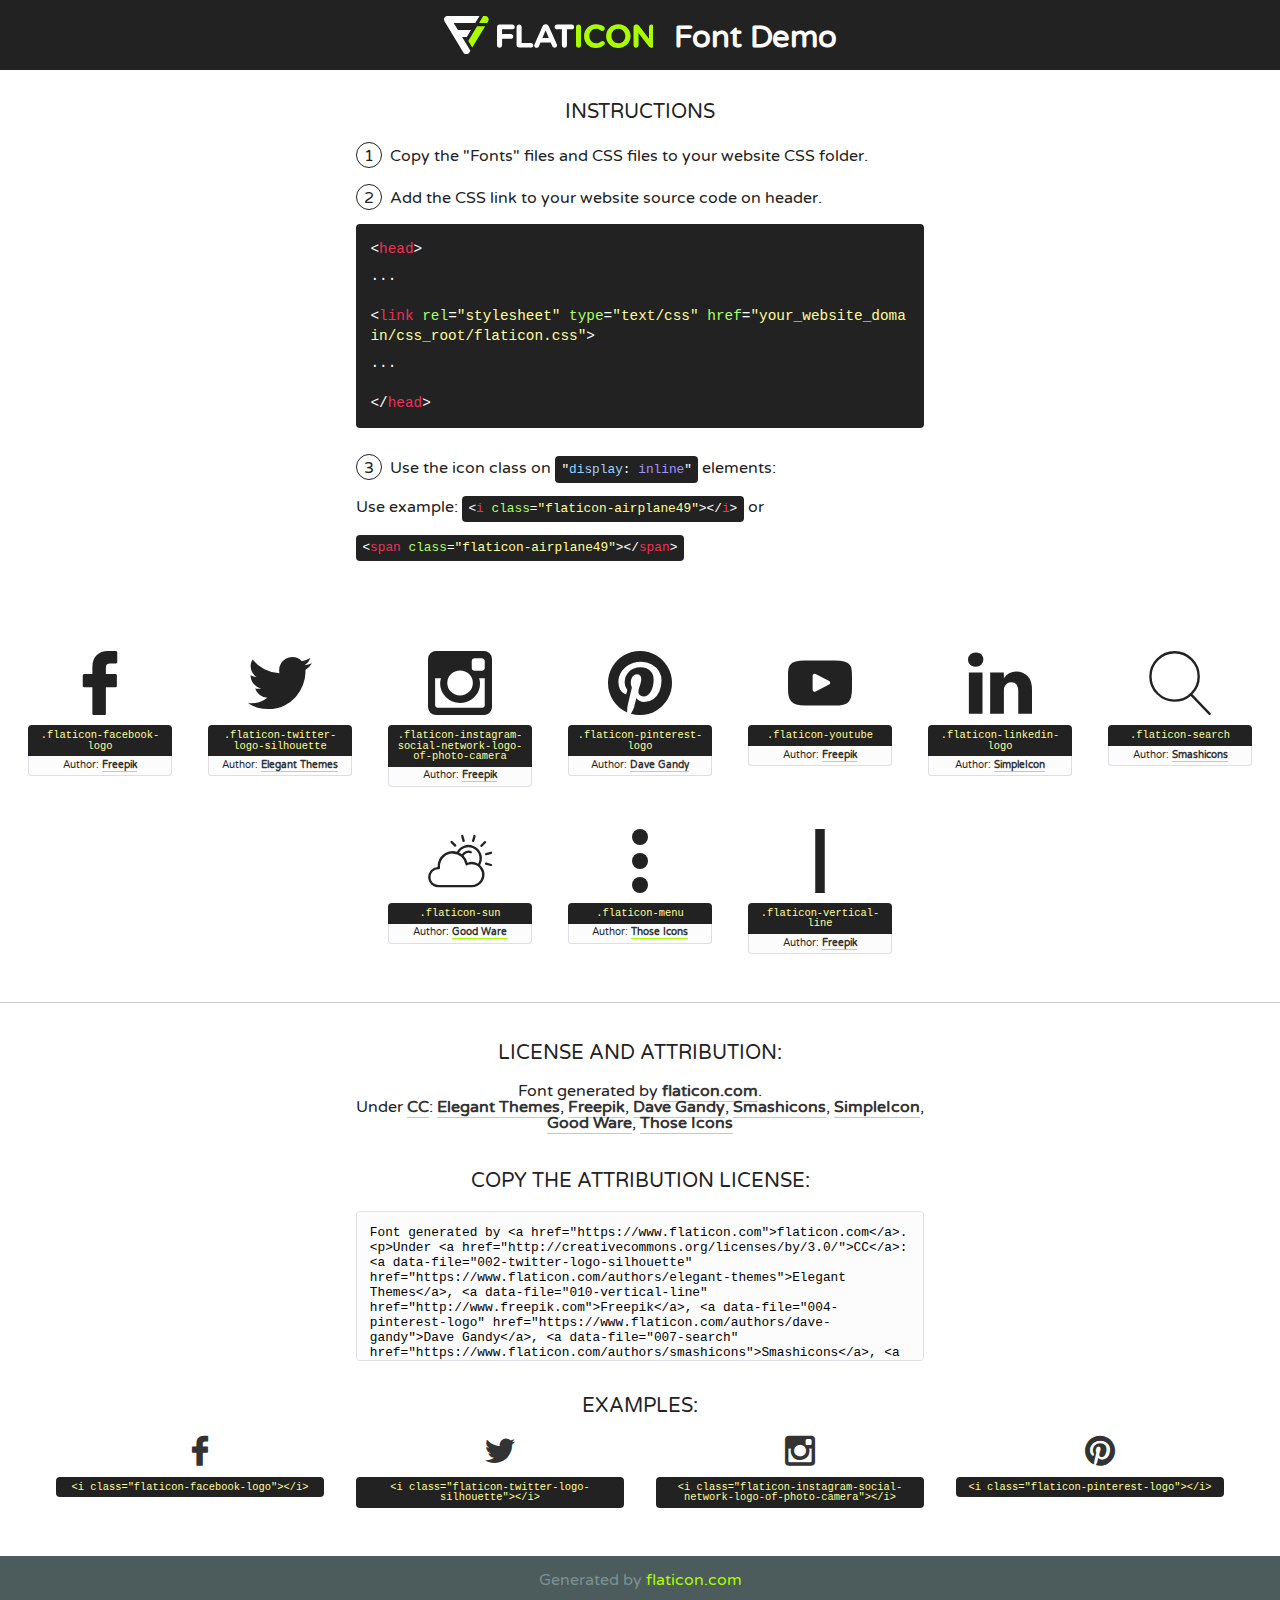
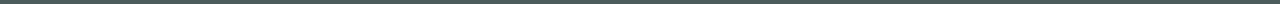
<file: img/font/flaticon.html>
<!DOCTYPE html>
<!--
  Flaticon icon font: Flaticon
  Creation date: 19/11/2018 15:34
-->
<html>
<!DOCTYPE html>
<html>

<head>
    <title>Flaticon WebFont</title>
    <link href="http://fonts.googleapis.com/css?family=Varela+Round" rel="stylesheet" type="text/css" />
    <link rel="stylesheet" type="text/css" href="flaticon.css">
    <meta charset="UTF-8">
    <style>
    html, body, div, span, applet, object, iframe,
    h1, h2, h3, h4, h5, h6, p, blockquote, pre,
    a, abbr, acronym, address, big, cite, code,
    del, dfn, em, img, ins, kbd, q, s, samp,
    small, strike, strong, sub, sup, tt, var,
    b, u, i, center,
    dl, dt, dd, ol, ul, li,
    fieldset, form, label, legend,
    table, caption, tbody, tfoot, thead, tr, th, td,
    article, aside, canvas, details, embed, 
    figure, figcaption, footer, header, hgroup, 
    menu, nav, output, ruby, section, summary,
    time, mark, audio, video {
        margin: 0;
        padding: 0;
        border: 0;
        font-size: 100%;
        font: inherit;
        vertical-align: baseline;
    }
    /* HTML5 display-role reset for older browsers */
    article, aside, details, figcaption, figure, 
    footer, header, hgroup, menu, nav, section {
        display: block;
    }
    body {
        line-height: 1;
    }
    ol, ul {
        list-style: none;
    }
    blockquote, q {
        quotes: none;
    }
    blockquote:before, blockquote:after,
    q:before, q:after {
        content: '';
        content: none;
    }
    table {
        border-collapse: collapse;
        border-spacing: 0;
    }
    body {
        font-family: 'Varela Round', Helvetica, Arial, sans-serif;
        font-size: 16px;
        color: #222;
    }
    a {
        color: #333;
        border-bottom: 1px solid #a9fd00;
        font-weight: bold;
        text-decoration: none;
    }
    * {
        -moz-box-sizing: border-box;
        -webkit-box-sizing: border-box;
        box-sizing: border-box;
        margin: 0;
        padding: 0;
    }
    [class^="flaticon-"]:before, [class*=" flaticon-"]:before, [class^="flaticon-"]:after, [class*=" flaticon-"]:after {
        font-family: Flaticon;
        font-size: 30px;
        font-style: normal;
        margin-left: 20px;
        color: #333;
    }
    .wrapper {
        max-width: 600px;
        margin: auto;
        padding: 0 1em;
    }
    .title {
        font-size: 1.25em;
        text-align: center;
        margin-bottom: 1em;
        text-transform: uppercase;
    }
    header {
        text-align: center;
        background-color: #222;
        color: #fff;
        padding: 1em;
    }
    header .logo {
        width: 210px;
        height: 38px;
        display: inline-block;
        vertical-align: middle;
        margin-right: 1em;
        border: none;
    }
    header strong {
        font-size: 1.95em;
        font-weight: bold;
        vertical-align: middle;
        margin-top: 5px;
        display: inline-block;
    }
    .demo {
        margin: 2em auto;
        line-height: 1.25em;
    }
    .demo ul li {
        margin-bottom: 1em;
    }
    .demo ul li .num {
        color: #222;
        border-radius: 20px;
        display: inline-block;
        width: 26px;
        padding: 3px;
        height: 26px;
        text-align: center;
        margin-right: 0.5em;
        border: 1px solid #222;
    }
    .demo ul li code {
        background-color: #222;
        border-radius: 4px;
        padding: 0.25em 0.5em;
        display: inline-block;
        color: #fff;
        font-family: Consolas,Monaco,Lucida Console,Liberation Mono,DejaVu Sans Mono,Bitstream Vera Sans Mono,Courier New, monospace;
        font-weight: lighter;
        margin-top: 1em;
        font-size: 0.8em;
        word-break: break-all;
    }
    .demo ul li code.big {
        padding: 1em;
        font-size: 0.9em;
    }
    .demo ul li code .red {
        color: #EF3159;
    }
    .demo ul li code .green {
        color: #ACFF65;
    }
    .demo ul li code .yellow {
        color: #FFFF99;
    }
    .demo ul li code .blue {
        color: #99D3FF;
    }
    .demo ul li code .purple {
        color: #A295FF;
    }
    .demo ul li code .dots {
        margin-top: 0.5em;
        display: block;
    }
    #glyphs {
        border-bottom: 1px solid #ccc;
        padding: 2em 0;
        text-align: center;
    }
    .glyph {
        display: inline-block;
        width: 9em;
        margin: 1em;
        text-align: center;
        vertical-align: top;
        background: #FFF;
    }
    .glyph .glyph-icon {
        padding: 10px;
        display: block;
        font-family:"Flaticon";
        font-size: 64px;
        line-height: 1;
    }
    .glyph .glyph-icon:before {
        font-size: 64px;
        color: #222;
        margin-left: 0;
    }
    .class-name {
        font-size: 0.65em;
        background-color: #222;
        color: #fff;
        border-radius: 4px 4px 0 0;
        padding: 0.5em;
        color: #FFFF99;
        font-family: Consolas,Monaco,Lucida Console,Liberation Mono,DejaVu Sans Mono,Bitstream Vera Sans Mono,Courier New, monospace;
    }
    .author-name {
        font-size: 0.6em;
        background-color: #fcfcfd;
        border: 1px solid #DEDEE4;
        border-top: 0;
        border-radius: 0 0 4px 4px;
        padding: 0.5em;
    }
    .class-name:last-child {
        font-size: 10px;
        color:#888;
    }
    .class-name:last-child a {
        font-size: 10px;
        color:#555;
    }
    .class-name:last-child a:hover {
        color:#a9fd00;
    }
    .glyph > input {
        display: block;
        width: 100px;
        margin: 5px auto;
        text-align: center;
        font-size: 12px;
        cursor: text;
    }
    .glyph > input.icon-input {
        font-family:"Flaticon";
        font-size: 16px;
        margin-bottom: 10px;
    }
    .attribution .title {
        margin-top: 2em;
    }
    .attribution textarea {
        background-color: #fcfcfd;
        padding: 1em;
        border: none;
        box-shadow: none;
        border: 1px solid #DEDEE4;
        border-radius: 4px;
        resize: none;
        width: 100%;
        height: 150px;
        font-size: 0.8em;
        font-family: Consolas,Monaco,Lucida Console,Liberation Mono,DejaVu Sans Mono,Bitstream Vera Sans Mono,Courier New, monospace;
        -webkit-appearance: none;
    }
    .iconsuse {
        margin: 2em auto;
        text-align: center;
        max-width: 1200px;
    }
    .iconsuse:after {
        content: '';
        display: table;
        clear: both;
    }
    .iconsuse .image {
        float: left;
        width: 25%;
        padding: 0 1em;
    }
    .iconsuse .image p {
        margin-bottom: 1em;
    }
    .iconsuse .image span {
        display: block;
        font-size: 0.65em;
        background-color: #222;
        color: #fff;
        border-radius: 4px;
        padding: 0.5em;
        color: #FFFF99;
        margin-top: 1em;
        font-family: Consolas,Monaco,Lucida Console,Liberation Mono,DejaVu Sans Mono,Bitstream Vera Sans Mono,Courier New, monospace;
    }
    #footer {
        text-align: center;
        background-color: #4C5B5C;
        color: #7c9192;
        padding: 1em;
    }
    #footer a {
        border: none;
        color: #a9fd00;
        font-weight: normal;
    }
    @media (max-width: 960px) {
        .iconsuse .image {
            width: 50%;
        }
    }
    @media (max-width: 560px) {
        .iconsuse .image {
            width: 100%;
        }
    }
    </style>
</head>

<body class="characters-off">

    <header>
        <a href="https://www.flaticon.com" target="_blank" class="logo">
            <svg version="1.1" xmlns="http://www.w3.org/2000/svg" xmlns:xlink="http://www.w3.org/1999/xlink" xmlns:a="http://ns.adobe.com/AdobeSVGViewerExtensions/3.0/" viewBox="0 0 560.875 102.036" enable-background="new 0 0 560.875 102.036" xml:space="preserve">
                <defs>
                </defs>
                <g>
                    <g class="letters">
                        <path fill="#ffffff" d="M141.596,29.675c0-3.777,2.985-6.767,6.764-6.767h34.438c3.426,0,6.15,2.728,6.15,6.15
                        c0,3.43-2.724,6.149-6.15,6.149h-27.674v13.091h23.719c3.429,0,6.151,2.724,6.151,6.15c0,3.43-2.723,6.149-6.151,6.149h-23.719
                        v17.574c0,3.773-2.986,6.761-6.764,6.761c-3.779,0-6.764-2.989-6.764-6.761V29.675z"></path>
                        <path fill="#ffffff" d="M193.844,29.149c0-3.781,2.985-6.767,6.764-6.767c3.776,0,6.763,2.985,6.763,6.767v42.957h25.039
                        c3.426,0,6.149,2.726,6.149,6.153c0,3.425-2.723,6.15-6.149,6.15h-31.802c-3.779,0-6.764-2.986-6.764-6.768V29.149z"></path>
                        <path fill="#ffffff" d="M241.891,75.71l21.438-48.407c1.492-3.341,4.215-5.357,7.906-5.357h0.792
                        c3.686,0,6.323,2.017,7.815,5.357l21.439,48.407c0.436,0.967,0.701,1.845,0.701,2.723c0,3.602-2.809,6.501-6.414,6.501
                        c-3.161,0-5.269-1.845-6.499-4.655l-4.132-9.661h-27.059l-4.301,10.102c-1.144,2.631-3.426,4.214-6.237,4.214
                        c-3.517,0-6.24-2.81-6.24-6.325C241.1,77.64,241.451,76.677,241.891,75.71z M279.932,58.666l-8.521-20.297l-8.526,20.297H279.932
                        z"></path>
                        <path fill="#ffffff" d="M314.864,35.387H301.86c-3.429,0-6.239-2.813-6.239-6.238c0-3.429,2.811-6.24,6.239-6.24h39.533
                        c3.426,0,6.237,2.811,6.237,6.24c0,3.425-2.811,6.238-6.237,6.238h-13.001v42.785c0,3.773-2.99,6.761-6.764,6.761
                        c-3.779,0-6.764-2.989-6.764-6.761V35.387z"></path>
                        <path fill="#A9FD00" d="M352.615,29.149c0-3.781,2.985-6.767,6.767-6.767c3.774,0,6.761,2.985,6.761,6.767v49.024
                        c0,3.773-2.987,6.761-6.761,6.761c-3.781,0-6.767-2.989-6.767-6.761V29.149z"></path>
                        <path fill="#A9FD00" d="M374.132,53.836v-0.179c0-17.481,13.178-31.801,32.065-31.801c9.22,0,15.459,2.458,20.557,6.238
                        c1.402,1.054,2.637,2.985,2.637,5.357c0,3.692-2.985,6.59-6.681,6.59c-1.845,0-3.071-0.702-4.044-1.319
                        c-3.776-2.813-7.729-4.393-12.562-4.393c-10.364,0-17.831,8.611-17.831,19.154v0.173c0,10.542,7.291,19.329,17.831,19.329
                        c5.715,0,9.492-1.756,13.359-4.834c1.049-0.874,2.458-1.491,4.039-1.491c3.429,0,6.325,2.813,6.325,6.236
                        c0,2.106-1.056,3.78-2.282,4.834c-5.539,4.834-12.036,7.733-21.878,7.733C387.572,85.464,374.132,71.493,374.132,53.836z"></path>
                        <path fill="#A9FD00" d="M433.009,53.836v-0.179c0-17.481,13.79-31.801,32.766-31.801c18.981,0,32.592,14.143,32.592,31.628v0.173
                        c0,17.483-13.785,31.807-32.769,31.807C446.625,85.464,433.009,71.32,433.009,53.836z M484.224,53.836v-0.179
                        c0-10.539-7.725-19.326-18.626-19.326c-10.893,0-18.449,8.611-18.449,19.154v0.173c0,10.542,7.73,19.329,18.626,19.329
                        C476.676,72.986,484.224,64.378,484.224,53.836z"></path>
                        <path fill="#A9FD00" d="M506.233,29.321c0-3.774,2.99-6.763,6.767-6.763h1.401c3.252,0,5.183,1.583,7.029,3.953l26.093,34.265
                        V29.059c0-3.692,2.99-6.677,6.681-6.677c3.683,0,6.671,2.985,6.671,6.677v48.934c0,3.78-2.987,6.765-6.764,6.765h-0.436
                        c-3.257,0-5.188-1.581-7.034-3.953l-27.056-35.492v32.944c0,3.687-2.985,6.676-6.678,6.676c-3.683,0-6.673-2.989-6.673-6.676
                        V29.321z"></path>
                    </g>
                    <g class="insignia">
                        <path fill="#ffffff" d="M48.372,56.137h12.517l11.156-18.537H37.186L25.688,18.539h57.825L94.668,0H9.271
                        C5.925,0,2.842,1.801,1.198,4.716c-1.644,2.907-1.593,6.482,0.134,9.343l50.38,83.501c1.678,2.781,4.689,4.476,7.938,4.476
                        c3.246,0,6.257-1.695,7.935-4.476l2.898-4.804L48.372,56.137z"></path>
                        <g class="i">
                            <path fill="#A9FD00" d="M93.575,18.539h0.031v0.004l21.652,0.004l2.705-4.488c1.727-2.861,1.778-6.436,0.133-9.343
                            C116.454,1.801,113.371,0,110.026,0h-5.294L93.575,18.539z"></path>
                            <polygon fill="#A9FD00" points="88.291,27.356 64.725,66.486 75.519,84.404 109.942,27.356"></polygon>
                        </g>
                    </g>
                </g>
            </svg>
        </a>
        <strong>Font Demo</strong>
    </header>


    <section class="demo wrapper">

        <p class="title">Instructions</p>

        <ul>
            <li>
                <span class="num">1</span>Copy the "Fonts" files and CSS files to your website CSS folder.
            </li>
            <li>
                <span class="num">2</span>Add the CSS link to your website source code on header.
                <code class="big">
                    &lt;<span class="red">head</span>&gt;
                    <br/><span class="dots">...</span>
                    <br/>&lt;<span class="red">link</span> <span class="green">rel</span>=<span class="yellow">"stylesheet"</span> <span class="green">type</span>=<span class="yellow">"text/css"</span> <span class="green">href</span>=<span class="yellow">"your_website_domain/css_root/flaticon.css"</span>&gt;
                    <br/><span class="dots">...</span>
                    <br/>&lt;/<span class="red">head</span>&gt;
                </code>
            </li>

            <li>
                <p>
                    <span class="num">3</span>Use the icon class on <code>"<span class="blue">display</span>:<span class="purple"> inline</span>"</code> elements:
                    <br />
                    Use example: <code>&lt;<span class="red">i</span> <span class="green">class</span>=<span class="yellow">&quot;flaticon-airplane49&quot;</span>&gt;&lt;/<span class="red">i</span>&gt;</code> or <code>&lt;<span class="red">span</span> <span class="green">class</span>=<span class="yellow">&quot;flaticon-airplane49&quot;</span>&gt;&lt;/<span class="red">span</span>&gt;</code>
            </li>
        </ul>

    </section>




   <section id="glyphs">          
    
      
        <div class="glyph"><div class="glyph-icon flaticon-facebook-logo"></div>
            <div class="class-name">.flaticon-facebook-logo</div>
            <div class="author-name">Author: <a data-file="001-facebook-logo" href="http://www.freepik.com">Freepik</a> </div> 
        </div>        
        
        <div class="glyph"><div class="glyph-icon flaticon-twitter-logo-silhouette"></div>
            <div class="class-name">.flaticon-twitter-logo-silhouette</div>
            <div class="author-name">Author: <a data-file="002-twitter-logo-silhouette" href="https://www.flaticon.com/authors/elegant-themes">Elegant Themes</a> </div> 
        </div>        
        
        <div class="glyph"><div class="glyph-icon flaticon-instagram-social-network-logo-of-photo-camera"></div>
            <div class="class-name">.flaticon-instagram-social-network-logo-of-photo-camera</div>
            <div class="author-name">Author: <a data-file="003-instagram-social-network-logo-of-photo-camera" href="http://www.freepik.com">Freepik</a> </div> 
        </div>        
        
        <div class="glyph"><div class="glyph-icon flaticon-pinterest-logo"></div>
            <div class="class-name">.flaticon-pinterest-logo</div>
            <div class="author-name">Author: <a data-file="004-pinterest-logo" href="https://www.flaticon.com/authors/dave-gandy">Dave Gandy</a> </div> 
        </div>        
        
        <div class="glyph"><div class="glyph-icon flaticon-youtube"></div>
            <div class="class-name">.flaticon-youtube</div>
            <div class="author-name">Author: <a data-file="005-youtube" href="http://www.freepik.com">Freepik</a> </div> 
        </div>        
        
        <div class="glyph"><div class="glyph-icon flaticon-linkedin-logo"></div>
            <div class="class-name">.flaticon-linkedin-logo</div>
            <div class="author-name">Author: <a data-file="006-linkedin-logo" href="https://www.flaticon.com/authors/simpleicon">SimpleIcon</a> </div> 
        </div>        
        
        <div class="glyph"><div class="glyph-icon flaticon-search"></div>
            <div class="class-name">.flaticon-search</div>
            <div class="author-name">Author: <a data-file="007-search" href="https://www.flaticon.com/authors/smashicons">Smashicons</a> </div> 
        </div>        
        
        <div class="glyph"><div class="glyph-icon flaticon-sun"></div>
            <div class="class-name">.flaticon-sun</div>
            <div class="author-name">Author: <a data-file="008-sun" href="https://www.flaticon.com/authors/good-ware">Good Ware</a> </div> 
        </div>        
        
        <div class="glyph"><div class="glyph-icon flaticon-menu"></div>
            <div class="class-name">.flaticon-menu</div>
            <div class="author-name">Author: <a data-file="009-menu" href="https://www.flaticon.com/authors/those-icons">Those Icons</a> </div> 
        </div>        
        
        <div class="glyph"><div class="glyph-icon flaticon-vertical-line"></div>
            <div class="class-name">.flaticon-vertical-line</div>
            <div class="author-name">Author: <a data-file="010-vertical-line" href="http://www.freepik.com">Freepik</a> </div> 
        </div>        
        

    </section>



    <section class="attribution wrapper"   style="text-align:center;">

      <div class="title">License and attribution:</div><div class="attrDiv">Font generated by <a href="https://www.flaticon.com">flaticon.com</a>. <div><p>Under <a href="http://creativecommons.org/licenses/by/3.0/">CC</a>: <a data-file="002-twitter-logo-silhouette" href="https://www.flaticon.com/authors/elegant-themes">Elegant Themes</a>, <a data-file="010-vertical-line" href="http://www.freepik.com">Freepik</a>, <a data-file="004-pinterest-logo" href="https://www.flaticon.com/authors/dave-gandy">Dave Gandy</a>, <a data-file="007-search" href="https://www.flaticon.com/authors/smashicons">Smashicons</a>, <a data-file="006-linkedin-logo" href="https://www.flaticon.com/authors/simpleicon">SimpleIcon</a>, <a data-file="008-sun" href="https://www.flaticon.com/authors/good-ware">Good Ware</a>, <a data-file="009-menu" href="https://www.flaticon.com/authors/those-icons">Those Icons</a></p>  </div>
      </div>
      <div class="title">Copy the Attribution License:</div>

    <textarea onclick="this.focus();this.select();">Font generated by &lt;a href=&quot;https://www.flaticon.com&quot;&gt;flaticon.com&lt;/a&gt;. <p>Under <a href="http://creativecommons.org/licenses/by/3.0/">CC</a>: <a data-file="002-twitter-logo-silhouette" href="https://www.flaticon.com/authors/elegant-themes">Elegant Themes</a>, <a data-file="010-vertical-line" href="http://www.freepik.com">Freepik</a>, <a data-file="004-pinterest-logo" href="https://www.flaticon.com/authors/dave-gandy">Dave Gandy</a>, <a data-file="007-search" href="https://www.flaticon.com/authors/smashicons">Smashicons</a>, <a data-file="006-linkedin-logo" href="https://www.flaticon.com/authors/simpleicon">SimpleIcon</a>, <a data-file="008-sun" href="https://www.flaticon.com/authors/good-ware">Good Ware</a>, <a data-file="009-menu" href="https://www.flaticon.com/authors/those-icons">Those Icons</a></p>  
     </textarea>

    </section>

    <section class="iconsuse">

          <div class="title">Examples:</div>            
             
            <div class="image">
                <p>
                    <i class="glyph-icon flaticon-facebook-logo"></i> 
                    <span>&lt;i class=&quot;flaticon-facebook-logo&quot;&gt;&lt;/i&gt;</span>
                </p>
            </div>
            
            <div class="image">
                <p>
                    <i class="glyph-icon flaticon-twitter-logo-silhouette"></i> 
                    <span>&lt;i class=&quot;flaticon-twitter-logo-silhouette&quot;&gt;&lt;/i&gt;</span>
                </p>
            </div>
            
            <div class="image">
                <p>
                    <i class="glyph-icon flaticon-instagram-social-network-logo-of-photo-camera"></i> 
                    <span>&lt;i class=&quot;flaticon-instagram-social-network-logo-of-photo-camera&quot;&gt;&lt;/i&gt;</span>
                </p>
            </div>
            
            <div class="image">
                <p>
                    <i class="glyph-icon flaticon-pinterest-logo"></i> 
                    <span>&lt;i class=&quot;flaticon-pinterest-logo&quot;&gt;&lt;/i&gt;</span>
                </p>
            </div>
                       
        </div>
                            
    </section>

<div id="footer">
    <div>Generated by <a href="https://www.flaticon.com">flaticon.com</a>
    </div>
</div>



</body>
</html>
</file>
<file: img/font/flaticon.css>
/*
  	Flaticon icon font: Flaticon
  	Creation date: 19/11/2018 15:34
  	*/

@font-face {
  font-family: "Flaticon";
  src: url("./Flaticon.eot");
  src: url("./Flaticon.eot?#iefix") format("embedded-opentype"),
       url("./Flaticon.woff") format("woff"),
       url("./Flaticon.ttf") format("truetype"),
       url("./Flaticon.svg#Flaticon") format("svg");
  font-weight: normal;
  font-style: normal;
}

@media screen and (-webkit-min-device-pixel-ratio:0) {
  @font-face {
    font-family: "Flaticon";
    src: url("./Flaticon.svg#Flaticon") format("svg");
  }
}

[class^="flaticon-"]:before, [class*=" flaticon-"]:before,
[class^="flaticon-"]:after, [class*=" flaticon-"]:after {   
  font-family: Flaticon;
        font-size: 20px;
font-style: normal;
margin-left: 20px;
}

.flaticon-facebook-logo:before { content: "\f100"; }
.flaticon-twitter-logo-silhouette:before { content: "\f101"; }
.flaticon-instagram-social-network-logo-of-photo-camera:before { content: "\f102"; }
.flaticon-pinterest-logo:before { content: "\f103"; }
.flaticon-youtube:before { content: "\f104"; }
.flaticon-linkedin-logo:before { content: "\f105"; }
.flaticon-search:before { content: "\f106"; }
.flaticon-sun:before { content: "\f107"; }
.flaticon-menu:before { content: "\f108"; }
.flaticon-vertical-line:before { content: "\f109"; }
</file>
